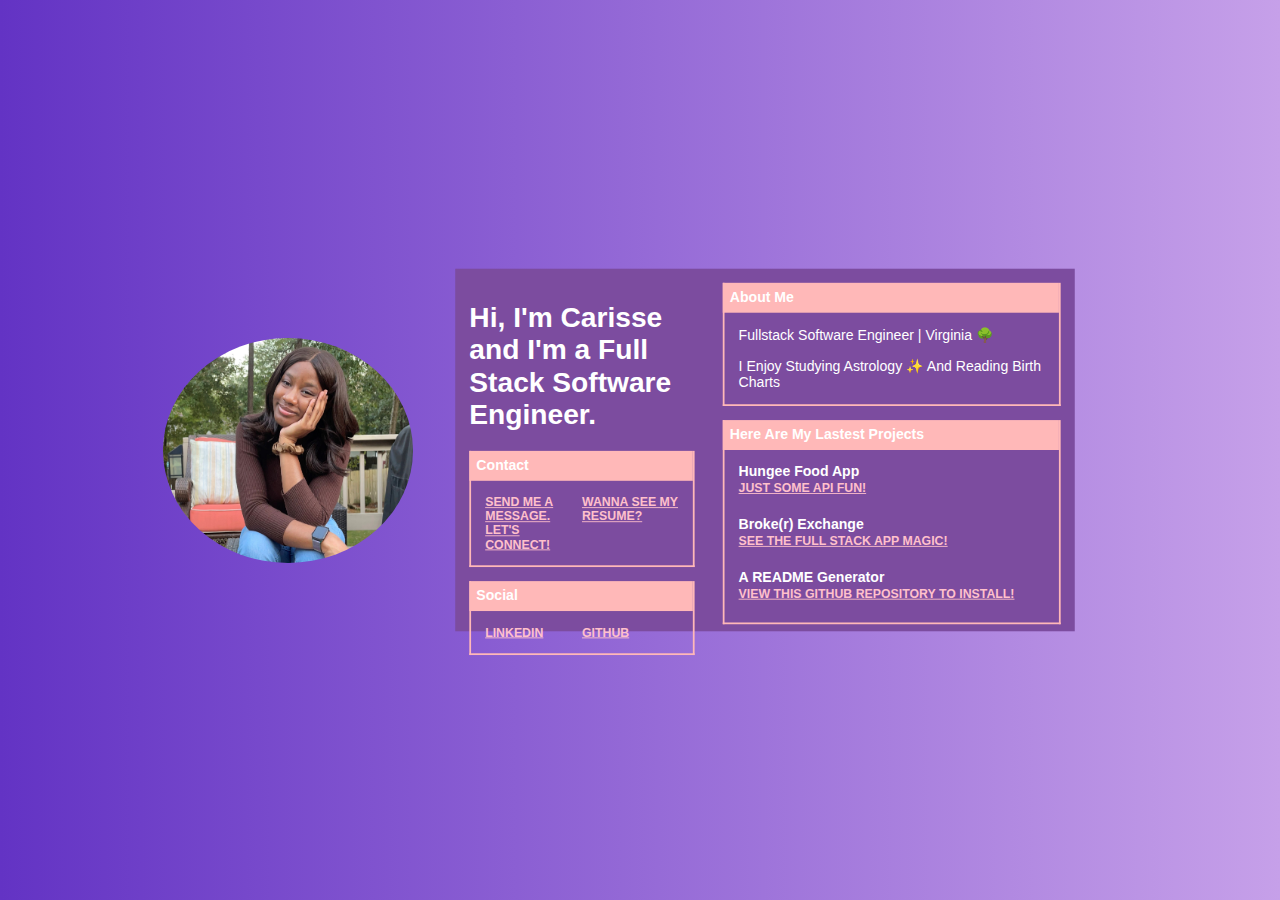
<file: index.html>
<!DOCTYPE html>
<html lang="en">
<head>
    <meta charset="UTF-8">
    <meta http-equiv="X-UA-Compatible" content="IE=edge">
    <meta name="viewport" content="width=device-width, initial-scale=1.0">
    <title>My Work Portfolio Carisse Portfolio</title>
    <link rel="stylesheet" href="Assets/style.css">
</head>
<body>
            <img class="photo-id" src="Assets/IMG_6742.jpg" alt="Photo displaying my face.">
        </div>
        <main>
            <section class="grid grid-40">
                <div class="grid__item">
                    <h1>Hi, I'm Carisse and I'm a Full Stack Software Engineer.</h1>
                </div>
                <div class="grid__item card">
                    <h2 class="card__title">Contact</h2>
                    <div class="grid grid-50">
                        <a class="grid__item" href="https://www.linkedin.com/in/carisse-barr-7b9b12244/">Send Me A Message. Let's Connect!</a>
                        <a class="grid__item" href="https://docs.google.com/document/d/1D8Bbkt2x-CzxpKcCg8E5whv34mjGaONx9H-_Yd07nDs/edit?usp=sharing">Wanna see my Resume?</a>
                    </div>
        
                </div>
                <div class="grid__item card">
                    <h2 class="card__title">Social</h2>
                    <div class="grid grid-50">
                        <a class="grid__item" href="https://www.linkedin.com/in/carisse-barr/">LinkedIn</a>
                        <a class="grid__item" href="https://github.com/Carissella">Github</a>
                    </div>
                </div>
                
            </section>
        
        
            <section class="grid grid-60">
                <div class="grid__item card">
                    <h2 class="card__title">About Me</h2>
                    <p>Fullstack Software Engineer | Virginia 🌳 </p>
                    <p>I Enjoy Studying Astrology ✨ And Reading Birth Charts</p>
                </div>
                <div class="grid__item card">
                    <h2 class="card__title">Here Are My Lastest Projects</h2>
                    <div class="textBlock">
                        <h3 class="textBlock__title">Hungee Food App</h3>
                        <a class="textBlock__link" href="https://mcquo011.github.io/HungeeApp/"> JUST SOME API FUN!</a>
                    </div>
                    <div class="textBlock">
                        <h3 class="textBlock__title">Broke(r) Exchange</h3>
                        <a class="textBlock__link" href="https://secure-escarpment-12088.herokuapp.com/login"> SEE THE FULL STACK APP MAGIC!</a>
                    </div>
                    <div class="textBlock">
                        <h3 class="textBlock__title">A README Generator</h3>
                        <a class="textBlock__link" href="https://github.com/Carissella/Professional-README-Generator"> VIEW THIS GITHUB REPOSITORY TO INSTALL!</a>
                    </div>
        
                </div>
            </section>
                    
        </main>
</body>
</html>
</file>
<file: Assets/style.css>
.photo-id {
  border-radius: 50%;
  width: 250px;
  height: 225px;
  display: flex;
  justify-content: center;
}

body {
    margin: 0;
    min-height: 100vh;
    display: flex;
    align-items: center;
    justify-content: center;
  
  
    background: #C6A0E9;
    background: -webkit-linear-gradient(to right, #6333c4, #8710f6);  
  background: linear-gradient(to right, #6333c4, #C6A0E9); 
  }
  main {
    background: #7c4c9f;
    font-family: "Open Sans", sans-serif;
    height: 412px;
    width: 704px;
    margin: 16px 0;
    display: flex;
    position: relative;
    transform:scale(0.88);
  }
  
  h1, h2, h3, p {
    color: white;
  }

  .gif {
    width: 100%;
  }

  a {
    color: pink;
    font-weight: 600;
    text-transform: uppercase;
    font-size: 14px;
  }

  .grid {
    display: flex;
    padding: 16px;
  }

  .grid-40,
  .grid-60 {
    flex-direction: column;
  }

  .grid-40 {
    width: 40%;
  }

  .grid-60 {
    width: 60%;
  }

  .grid-50 .grid__item {
    width: 50%;
  }

  .card {
    border: 2px solid #ffb8b8;
    border-top: 0 !important;
    margin: 0 0 16px;
  }

  .card__title {
    background: #ffb8b8;
    font-size: 16px;
    margin: 0 0 0 -2px;
    padding: 8px;
  }

  .card p {
    font-size: 16px;
    margin: 16px;
  }

  /*TEXT BLOCK*/
  .textBlock {
    margin: 0 16px 24px;
  }

  .textBlock__title {
    font-size: 16px;
    margin: 16px 0 0;
  }

  .gif {
      border: 6px dotted red;
      position: relative;
      z-index: 0;
      border-radius: 10px;
      animation: rotate 1s linear infinite;
  }

  @keyframes rotate {
  0% {
  border-color: orange;
  }
  25% {
  border-color: yellow;
  }
  50% {
  border-color: green;
  }
  75% {
  border-color: blue;
  }
  100% {
  border-color: purple;
  }
  }
  
  @media screen and (max-width: 695px) {
    main {
      flex-direction: column;
      height: unset !important;
      width: calc(100% - 32px);
      margin: 16px;
    }

    .grid-40,.grid-60, grid__item {
      width: calc(100% - 32px);
    }
  }
  
  .absolute {
    position: absolute;
    bottom: -40px;
    right: 4px;
    opacity: 0.4;
  }

  .absolute a {
      text-decoration: none;
    text-transform: lowercase;
    font-style: italic;
  }
  
  .absolute a:hover {
      text-decoration: underline;
  }
</file>
